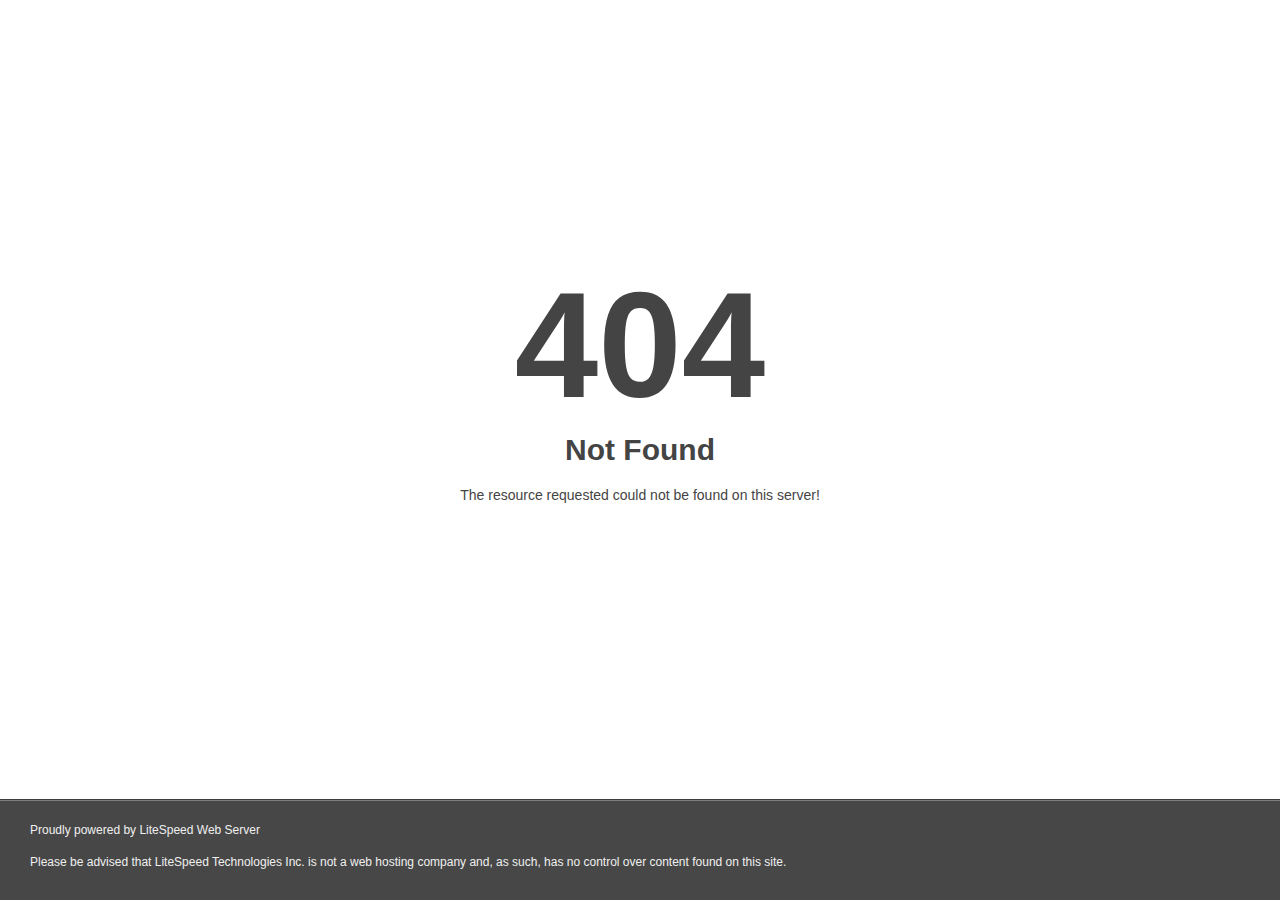
<file: 6 - dars/static/img/preloader.html>
<!DOCTYPE html>
<html style="height:100%">
<head>
<meta name="viewport" content="width=device-width, initial-scale=1, shrink-to-fit=no" />
<title> 404 Not Found
</title><style>@media (prefers-color-scheme:dark){body{background-color:#000!important}}</style></head>
<body style="color: #444; margin:0;font: normal 14px/20px Arial, Helvetica, sans-serif; height:100%; background-color: #fff;">
<div style="height:auto; min-height:100%; ">     <div style="text-align: center; width:800px; margin-left: -400px; position:absolute; top: 30%; left:50%;">
        <h1 style="margin:0; font-size:150px; line-height:150px; font-weight:bold;">404</h1>
<h2 style="margin-top:20px;font-size: 30px;">Not Found
</h2>
<p>The resource requested could not be found on this server!</p>
</div></div><div style="color:#f0f0f0; font-size:12px;margin:auto;padding:0px 30px 0px 30px;position:relative;clear:both;height:100px;margin-top:-101px;background-color:#474747;border-top: 1px solid rgba(0,0,0,0.15);box-shadow: 0 1px 0 rgba(255, 255, 255, 0.3) inset;">
<br>Proudly powered by LiteSpeed Web Server<p>Please be advised that LiteSpeed Technologies Inc. is not a web hosting company and, as such, has no control over content found on this site.</p></div></body></html>
</file>
